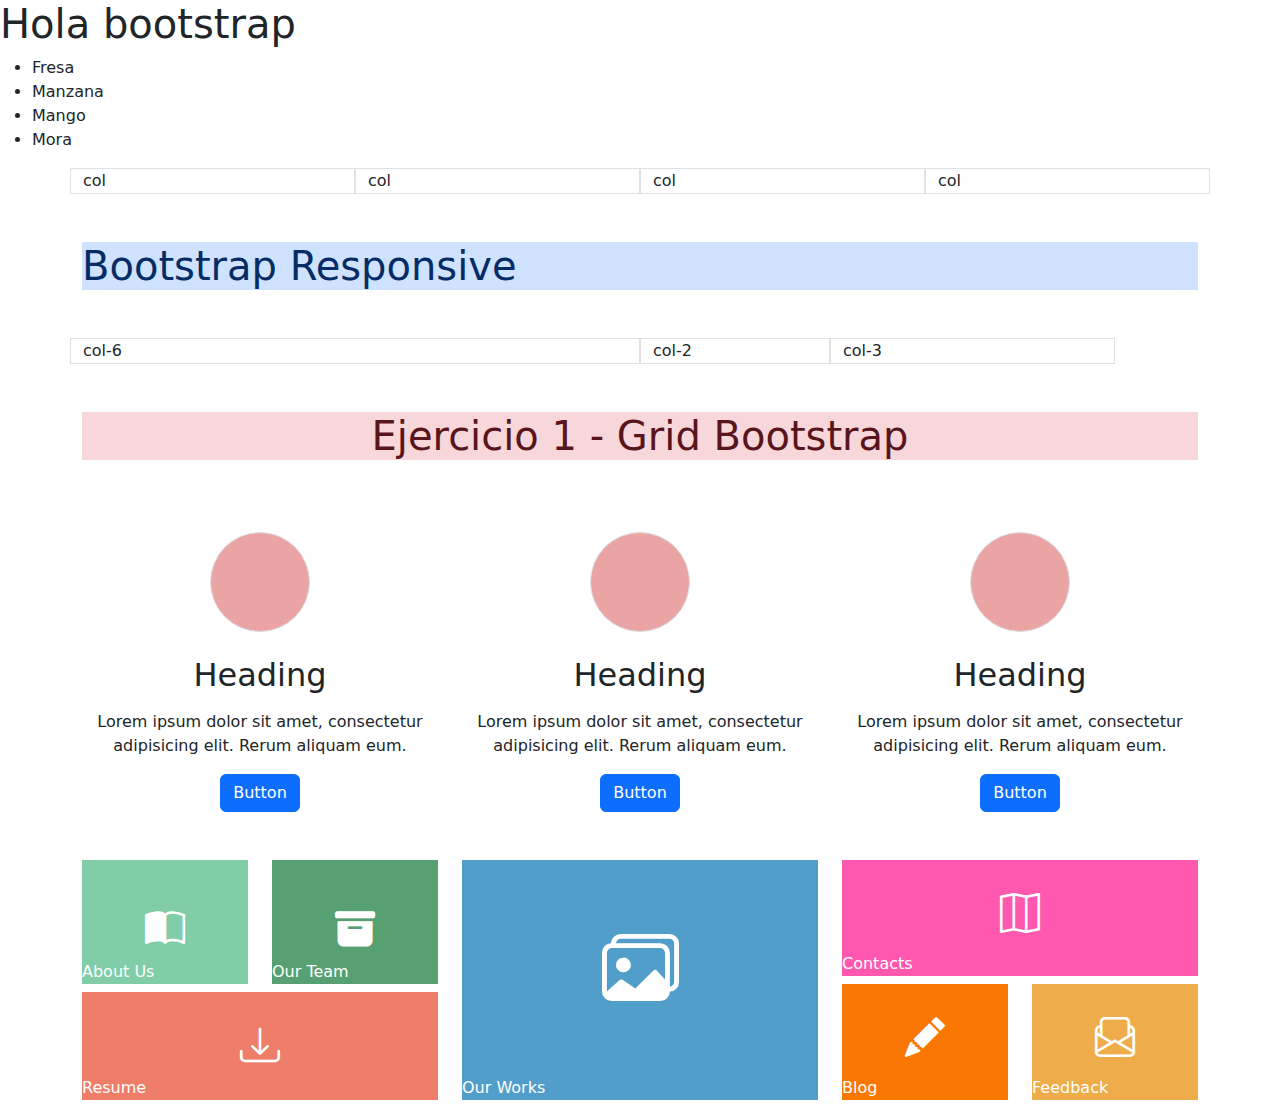
<file: 1-intro-bootstrap/index.html>
<!DOCTYPE html>
<html lang="en">
<head>
    <meta charset="UTF-8">
    <meta name="viewport" content="width=device-width, initial-scale=1.0">
    <title>Document</title>
    <link rel="stylesheet" href="https://cdn.jsdelivr.net/npm/bootstrap-icons@1.11.3/font/bootstrap-icons.min.css">
    <link href="https://cdn.jsdelivr.net/npm/bootstrap@5.3.3/dist/css/bootstrap.min.css" rel="stylesheet" integrity="sha384-QWTKZyjpPEjISv5WaRU9OFeRpok6YctnYmDr5pNlyT2bRjXh0JMhjY6hW+ALEwIH" crossorigin="anonymous">
    <link rel="stylesheet" href="style.css">
</head>
<body>
    <h1>Hola bootstrap</h1>
    
    <ul>
        <li>Fresa</li>
        <li>Manzana</li>
        <li>Mango</li>
        <li>Mora</li>
    </ul>
    <div class="container">
        <div class="row">
        <div class="col border">col</div>
        <div class="col border">col</div>
        <div class="col border">col</div>
        <div class="col border">col</div>
        </div>
        <div class="row"></div>
        <div class="col"></div>
        <div class="col"></div>
    </div>

    <div class="container">
        <h1 class="my-5 bg-primary-subtle text-primary-emphasis">Bootstrap Responsive</h1>
        <div class="row">
            <div class="col-6 border">col-6</div>
            <div class="col-2 border">col-2</div>
            <div class="col-3 border">col-3</div>
        </div>
    </div>

    <div class="text-center container">
        <h1 class="my-5 bg-danger-subtle text-danger-emphasis">Ejercicio 1 - Grid Bootstrap</h1>
        <div class="row">

            <div class=" col-4">
                <div class="m-auto my-4 rounded-circle border circulo"></div>
                <h2 class="my-3 texto">Heading</h2>
                <p>Lorem ipsum dolor sit amet, consectetur adipisicing elit. Rerum aliquam eum.</p>
                <button class="btn btn-primary" type="submit">Button</button>
            </div>

            <div class=" col-4">
                <div class="m-auto my-4 rounded-circle border circulo"></div>
                <h2 class="my-3 texto">Heading</h2>
                <p>Lorem ipsum dolor sit amet, consectetur adipisicing elit. Rerum aliquam eum.</p>
                <button class="btn btn-primary" type="submit">Button</button>
            </div>

            <div class=" col-4 ">
                <div class="m-auto my-4 rounded-circle border circulo"></div>
                <h2 class="my-3 texto">Heading</h2>
                <p>Lorem ipsum dolor sit amet, consectetur adipisicing elit. Rerum aliquam eum.</p>
                <button class="btn btn-primary" type="submit">Button</button>
            </div>
             
           
        </div>
    </div>

    <div class="pt-5 container">
        <div class="row">
            <div class="col-4">
                <div class="row ">

                    <div class="col-6">
                        <div class="pt-3 bg-mint text-center">
                            <i class="pt-4 d-block fs-1 text-white bi bi-book-half"></i>
                            <p class="mb-2 text-white text-start">About Us</p>
                        </div>
                    </div>


                    <div class="col-6 ">
                        <div class="pt-3 bg-dark-mint text-center">
                            <i class="pt-4 d-block fs-1 text-white bi bi-archive-fill"></i>
                            <p class="mb-2 text-white text-start">Our Team</p>
                        </div>
                    </div>


                    <div class="col-12 ">
                        <div class="pt-4 bg-tomato text-center">
                            <i class="fs-1 text-white bi bi-download"></i>
                            <p class="mb-0 text-white text-start">Resume</p>
                        </div>
                        
                    </div>
                </div>
            </div>

            <div class="col-4 ">
                <div class="bg-blue pt-1 text-center">
                   <i class="pt-5 d-block fs-0 text-white bi bi-images"></i>
                   <p class="pt-5 text-start text-white ">Our Works</p>
                </div>
            </div>

            <div class="col-4">
                <div class="row ">
                    
                    <div class="col-12   ">
                        <div class=" text-center bg-Rosa ">
                            <i class="py-4 pb-2 d-block bi bi-map fs-1 text-white"></i>
                            <p class="mb-2  text-white text-start">Contacts</p>
                        </div>
                    </div>

                    <div class="col-6   ">
                        <div class=" text-center bg-Naranja">
                            <i class="py-4 pb-2 d-block bi bi-pencil-fill fs-1 text-white"></i>
                            <p class="mb-2 text-white text-start">Blog</p>
                        </div>
                    </div>

                    <div class="col-6   ">
                        <div class=" text-center bg-Moztaza">
                            <i class="py-4 pb-2 d-block bi bi-envelope-paper fs-1 text-white"></i>
                            <p class="mb-2 text-white text-start">Feedback</p>
                        </div>
                    </div>
                </div>
            </div>
        </div>
    </div>



    <script 
    src="https://cdn.jsdelivr.net/npm/bootstrap@5.3.3/dist/js/bootstrap.bundle.min.js" integrity="sha384-YvpcrYf0tY3lHB60NNkmXc5s9fDVZLESaAA55NDzOxhy9GkcIdslK1eN7N6jIeHz" crossorigin="anonymous"></script>
</body>
</html>
</file>
<file: 1-intro-bootstrap/style.css>
.circulo{
    width: 100px;
    height: 100px;
    background-color: rgb(234, 164, 164);

}
.bg-mint{background-color: rgb(128, 205, 167);}
.bg-dark-mint{background-color: rgb(86, 160, 113);}
.bg-tomato{background-color: rgb(238, 125, 105);}
.bg-blue{background-color: rgb(81, 158, 203);}

.fs-0{font-size: 77px;}

.bg-Rosa{
    background-color: rgb(255, 88, 174);
}
.bg-Moztaza{
    background-color: rgb(238, 173, 74);
}
.bg-Naranja{
    background-color: rgb(251, 119, 3);
}
</file>
